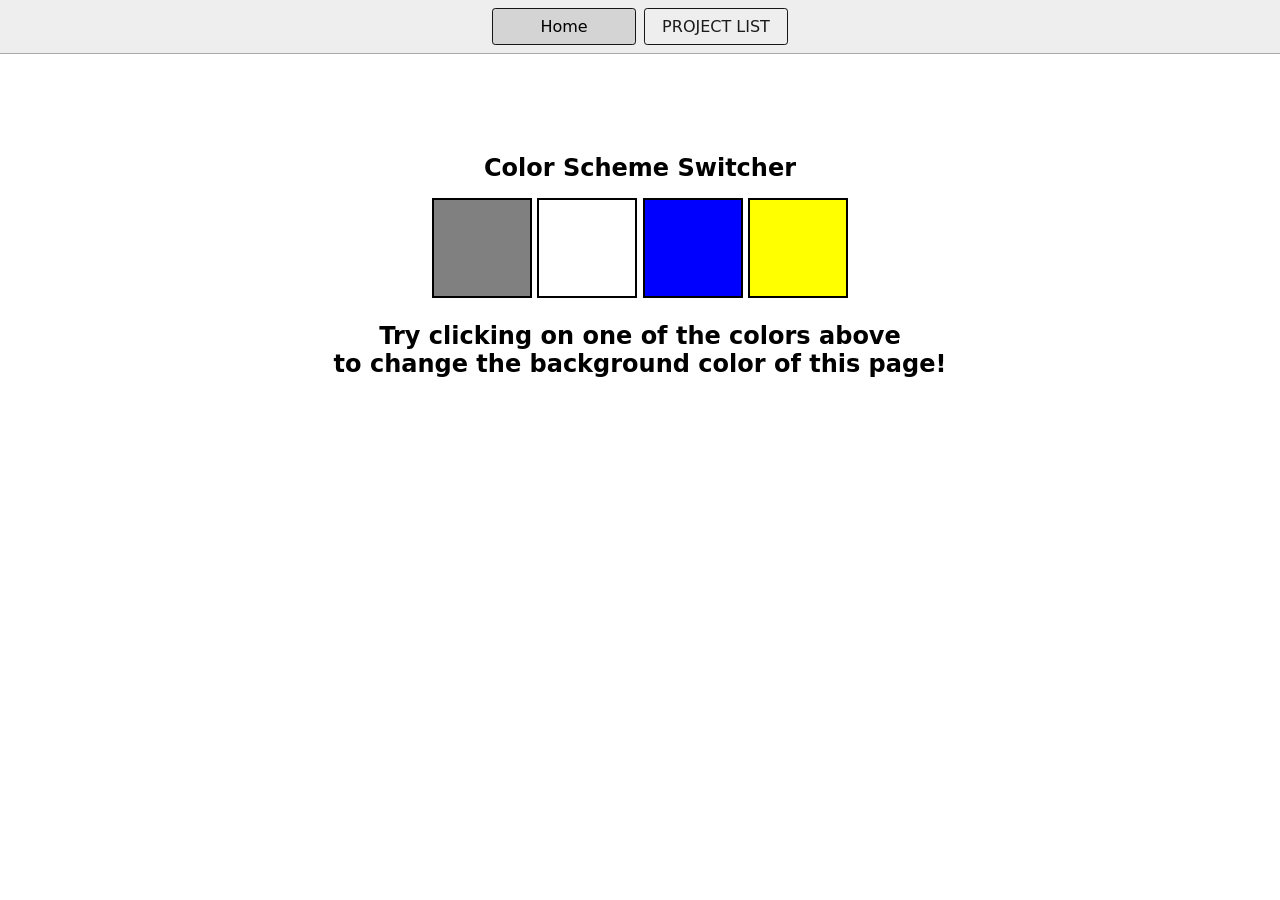
<file: 01_colorChanger/index.html>
<!DOCTYPE html>
<html lang="en">
  <head>
    <meta charset="UTF-8" />
    <meta name="viewport" content="width=device-width, initial-scale=1.0" />
    <meta http-equiv="X-UA-Compatible" content="ie=edge" />
    <link rel="stylesheet" href="style.css" />
    <link rel="stylesheet" href="../styles.css" />
    <title>JavaScript Background Color Switcher</title>
  </head>
  <body>
    <nav>
      <a href="index.html" aria-current="page" class="nav">Home</a>
       <a target="_blank" href="../index.html"
        class="nav">PROJECT LIST</a
      >
    </nav>
    <div class="canvas">
      
      
     
      <h1>Color Scheme Switcher</h1>
      <span class="button" id="grey"></span>
      <span class="button" id="white"></span>
      <span class="button" id="blue"></span>
      <span class="button" id="yellow"></span>
      <h2>
        Try clicking on one of the colors above
        <span>to change the background color of this page!</span>
      </h2>
    </div>
    <script src="chaiaurcode.js"></script>
  </body>
</html>
</file>
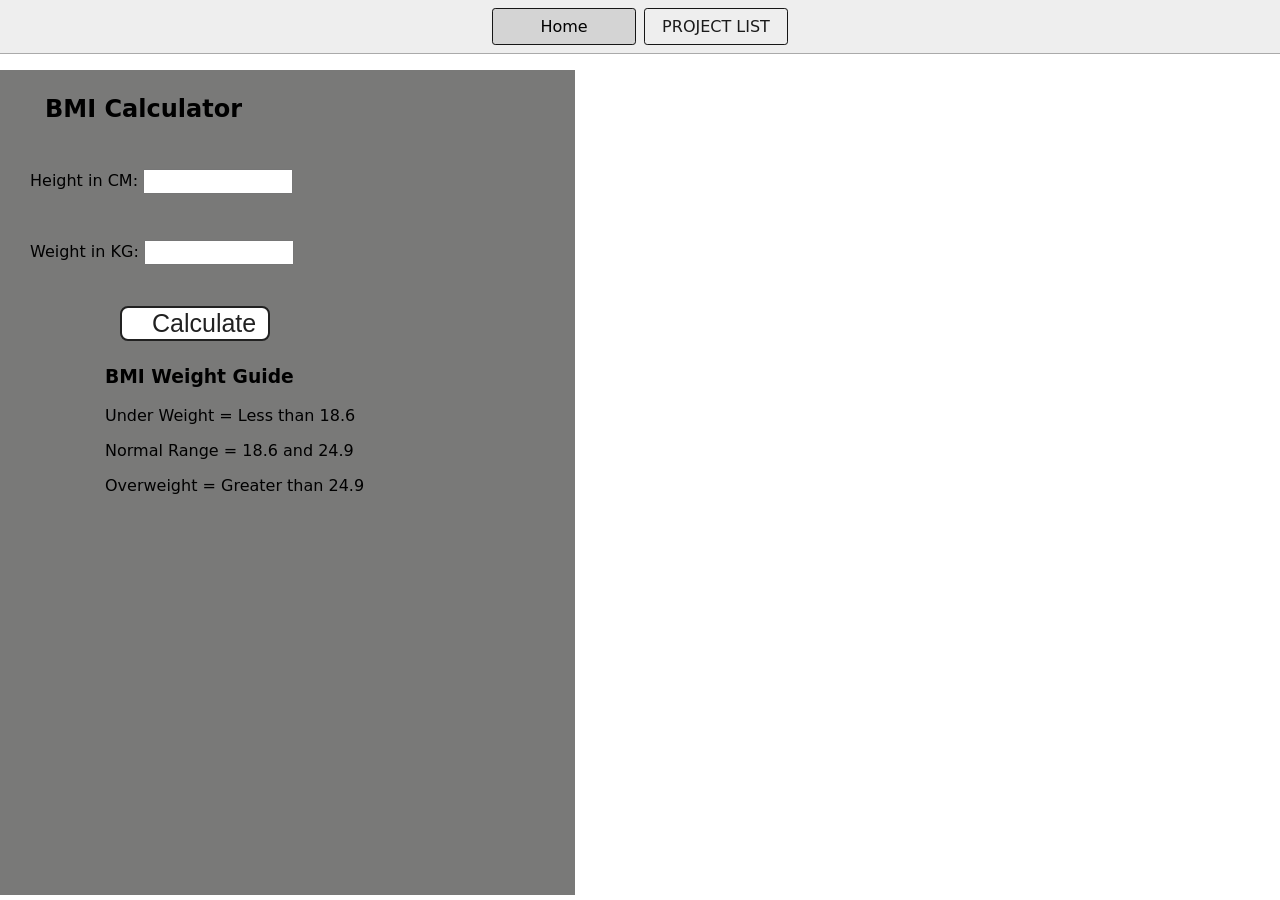
<file: 02_BMICalculator/index.html>
<!DOCTYPE html>
<html lang="en">
  <head>
    <meta charset="UTF-8" />
    <meta name="viewport" content="width=device-width, initial-scale=1.0" />
    <meta http-equiv="X-UA-Compatible" content="ie=edge" />
    <link rel="stylesheet" href="style.css" />
    <link rel="stylesheet" href="../styles.css" />
    <title>BMI Calculator</title>
  </head>
  <body>
    <nav>
      <a href="index.html" aria-current="page" class="nav">Home</a>
      <a target="_blank" href="../index.html"
        class="nav">PROJECT LIST</a
      >
    </nav>
    <div class="container">
      <h1>BMI Calculator</h1>
      <form>
        <p><label>Height in CM: </label><input type="text" id="height" /></p>
        <p><label>Weight in KG: </label><input type="text" id="weight" /></p>
        <button>Calculate</button>
        <div id="results"></div>
        <div id="weight-guide">
          <h3>BMI Weight Guide</h3>
          <p>Under Weight = Less than 18.6</p>
          <p>Normal Range = 18.6 and 24.9</p>
          <p>Overweight = Greater than 24.9</p>
        </div>
      </form>
    </div>
  </body>
  <script src="chaiaurcode.js"></script>
</html>
</file>
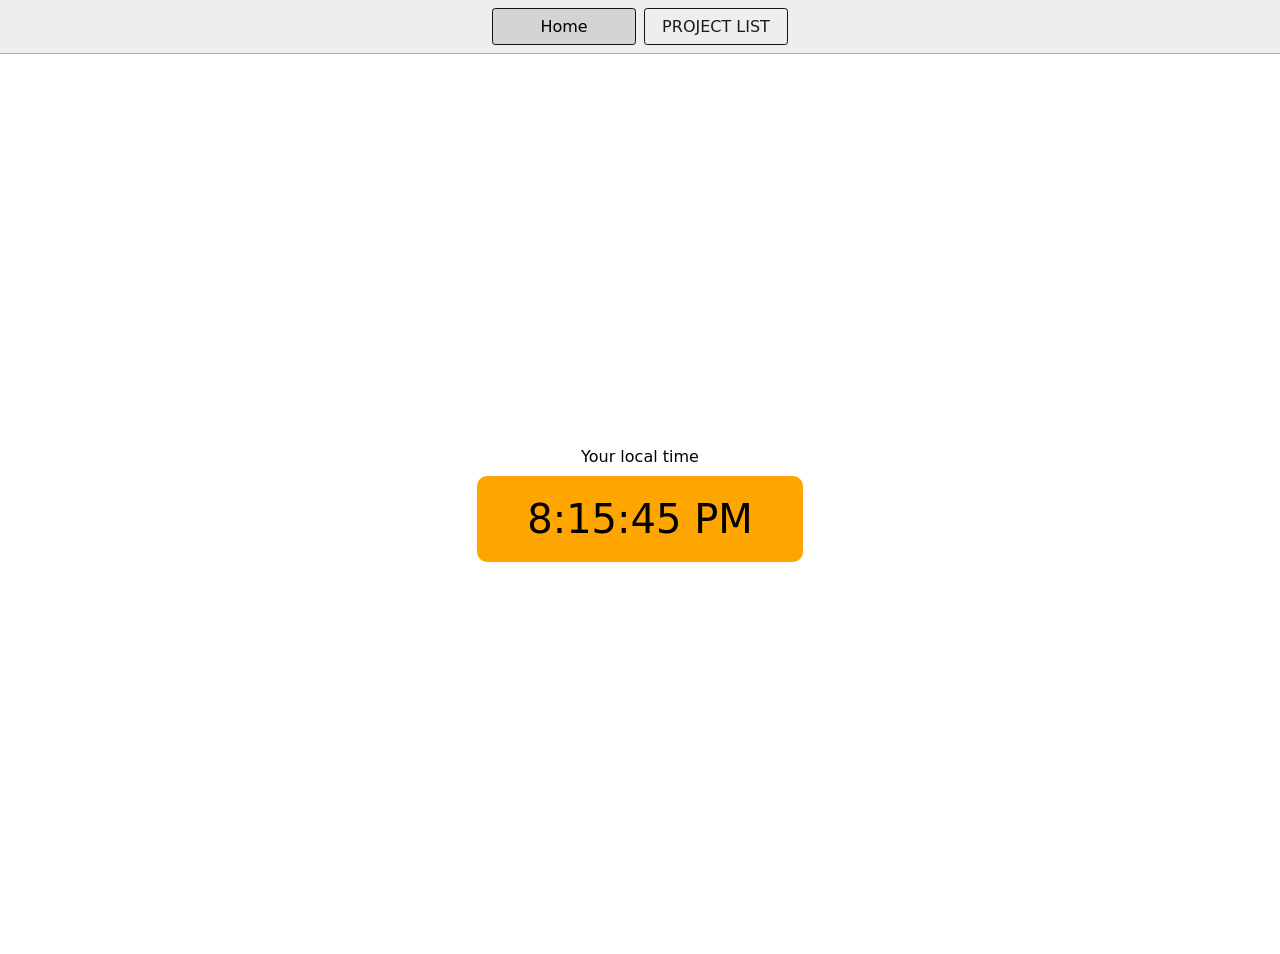
<file: 03_digitalClock/index.html>
<!DOCTYPE html>
<html lang="en">
  <head>
    <meta charset="UTF-8" />
    <meta name="viewport" content="width=device-width, initial-scale=1.0" />
    <meta http-equiv="X-UA-Compatible" content="ie=edge" />
    <link rel="stylesheet" href="style.css">
    <link rel="stylesheet" type="text/css" href="../styles.css" />
    <title>Your Local Time</title>
    
  </head>
  <body>
    <nav>
      <a href="index.html" aria-current="page">Home</a>
      <a target="_blank" href="../index.html"
        class="nav">PROJECT LIST</a
      >
    </nav>
    <div class="center">
      <div id="banner"><span>Your local time</span></div>
      <div id="clock"></div>
      <!-- NOTE--here,in clock we have to display time  -->
    </div>
    <script src="chaiaurcode.js"></script>
  </body>
</html>
</file>
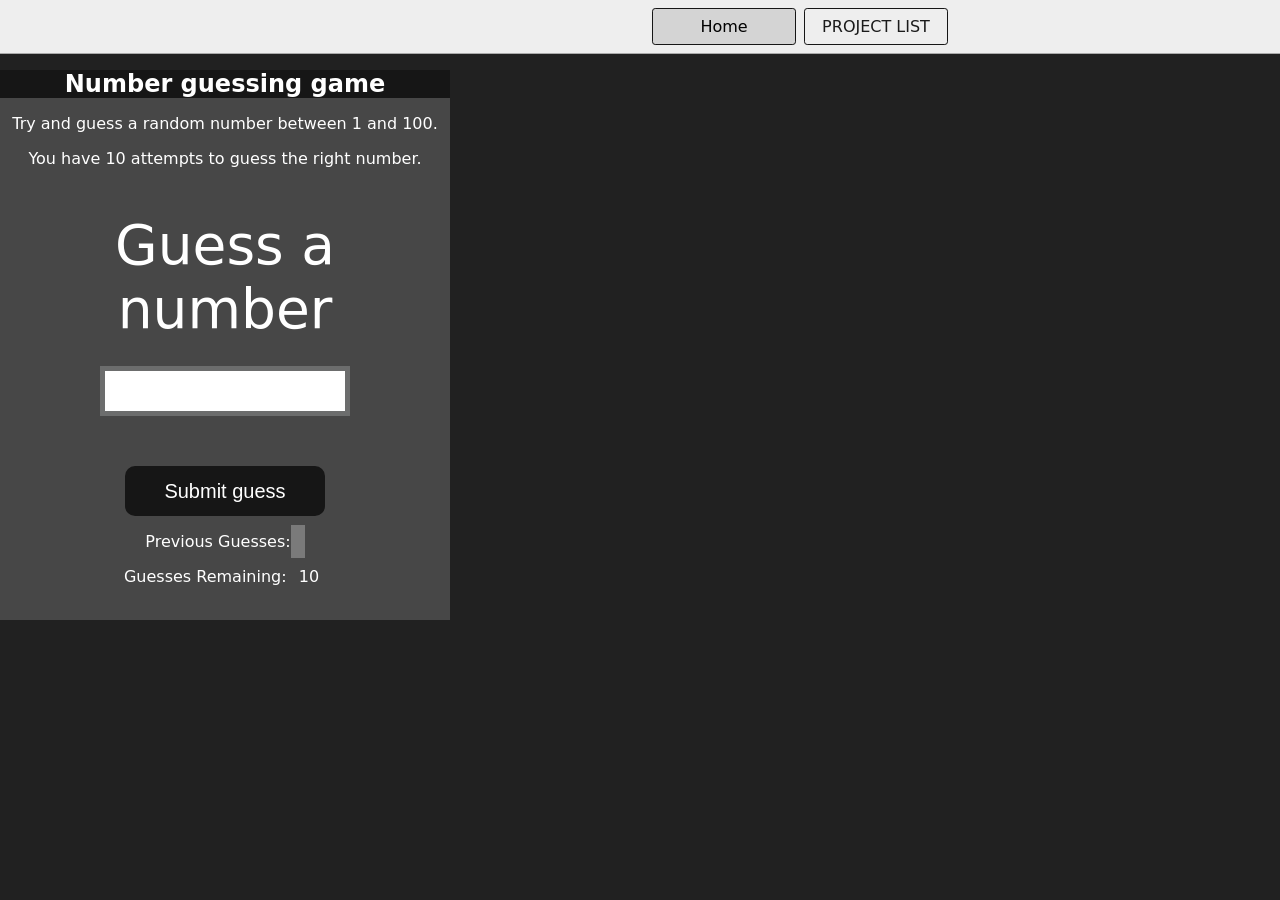
<file: 04_guessTheNumber/index.html>
<!DOCTYPE html>
<html lang="en">
<head>
    <meta charset="UTF-8">
    <meta name="viewport" content="width=device-width, initial-scale=1.0">
    <meta http-equiv="X-UA-Compatible" content="ie=edge">
    <title>Number Guessing Game</title>
    <link rel="stylesheet" href="style.css">
    <link rel="stylesheet" href="../styles.css">
</head>
<body style="background-color:#212121; color:#fff;">
  <nav>
    <a href="/" aria-current="page">Home</a>
    <a target="_blank" href="../index.html"
      >PROJECT LIST</a
    >
  </nav>
    
    <div id="wrapper">
      <h1>Number guessing game</h1>
    <p>Try and guess a random number between 1 and 100.</p>
    <p>You have 10 attempts to guess the right number.</p>
    </br>
        <form class="form">
            <label2 for="guessField" id="guess">Guess a number</label>
            <input type="text" id="guessField" class="guessField">
            <input type="submit" id="subt" value="Submit guess" class="guessSubmit">
        </form>

        <div class="resultParas">
            <p >Previous Guesses: <span class="guesses"></span></p>
            <p >Guesses Remaining: <span class="lastResult">10</span></p>
            <p class="lowOrHi"></p>
        </div>
    </div>
    <script src="chaiaurcode.js"></script>
</body>
</html>
</file>
<file: 01_colorChanger/style.css>
html {
  margin: 0;
}
span {
  display: block;
}
.canvas {
  margin: 100px auto 100px;
  width: 80%;
  text-align: center;
}

.button {
  width: 100px;
  height: 100px;
  border: solid black 2px;
  display: inline-block;
}

#grey {
  background: grey;
}

#white {
  background: white;
}
#blue {
  background: blue;
}
#yellow {
  background: yellow;
}
</file>
<file: styles.css>
* {
  box-sizing: border-box;
}

body {
  margin: 0;
  font-family: system-ui, sans-serif;
  color: black;
  background-color: white;
}

nav {
  display: flex;
  flex-wrap: wrap;
  align-items: center;
  justify-content: center;
  padding: 0.5rem;
  gap: 0.5rem;
  border-bottom: solid 1px #aaa;
  background-color: #eee;
}

nav a {
  display: inline-block;
  min-width: 9rem;
  padding: 0.5rem;
  border-radius: 0.2rem;
  border: solid 1px rgb(22, 22, 22);
  text-align: center;
  text-decoration: none;
  color: #1b1b1b;
}

nav a[aria-current='page'] {
  color: #000;
  background-color: #d4d4d4;
}

main {
  padding: 1rem;
}

h1 {
  font-weight: bold;
  font-size: 1.5rem;
}

.projects {
  display: flex;
  flex-direction: column;
}

.project-link {
  background-color: #fff;
  padding: 10px 30px;
  border-radius: 8px;
  color: #212121;
  text-decoration: none;
  border: 2px solid #212121;
  margin-top: 5px;
}
</file>
<file: 02_BMICalculator/style.css>
.container {
  width: 575px;
  height: 825px;

  background-color: #797978;
  padding-left: 30px;
}


#height,
#weight {
  width: 150px;
  height: 25px;
  margin-top: 30px;
}

#weight-guide {
  margin-left: 75px;
  margin-top: 25px;
}

#results {
  font-size: 35px;
  margin-left: 90px;
  margin-top: 20px;
  color: rgb(241, 241, 241);
}

button {
  width: 150px;
  height: 35px;
  margin-left: 90px;
  margin-top: 25px;
  background-color: #fff;
  padding: 1px 30px;
  border-radius: 8px;
  color: #212121;
  text-decoration: none;
  border: 2px solid #212121;

  font-size: 25px;
}

h1 {
  padding-left: 15px;
  padding-top: 25px;
  
}
</file>
<file: 03_digitalClock/style.css>
body {
        background-color: #212121;
        color: #fff;
      }
      .center {
        display: flex;
        height: 100vh;
        justify-content: center;
        align-items: center;
        flex-direction: column;
      }
      #clock {
        font-size: 40px;
        background-color: orange;
        padding: 20px 50px;
        margin-top: 10px;
        border-radius: 10px;
      }
</file>
<file: 04_guessTheNumber/style.css>
html {
  font-family: sans-serif;
}

body {
  width: 300px;
  max-width: 750px;
  min-width: 480px;
  margin: 0 auto;
  background-color: #212121;
}
nav{
    width: 1600px;
}

.lastResult {
  color: white;
  padding: 7px;
}

.guesses {
  color: white;
  padding: 7px;
}

button {
  background-color: #141414;
  color: #fff;
  width: 250px;
  height: 50px;
  border-radius: 25px;
  font-size: 30px;
  border-style: none;
  margin-top: 30px;
  /* margin-left: 50px; */
}

#subt {
  background-color: #161616;
  color: #ffffff;
  width: 200px;
  height: 50px;
  border-radius: 10px;
  font-size: 20px;
  border-style: none;
  margin-top: 50px;
  /* margin-left: 75px; */
}

#guessField {
  color: #000;
  width: 250px;
  height: 50px;
  font-size: 30px;
  border-style: none;
  margin-top: 25px;

  /* margin-left: 50px; */
  border: 5px solid #6c6d6d;
  text-align: center;
}

#guess {
  font-size: 55px;
  /* margin-left: 90px; */
  margin-top: 120px;
  color: #fff;
}

.guesses {
  background-color: #7a7a7a;
}

#wrapper {
  box-sizing: border-box;
  text-align: center;
  width: 450px;
  height: 550px;
  background-color: #474747;
  color: #fff;
  font-size: 25px;
}

h1 {
  background-color: #161616;

  color: #fff;
  text-align: center;
}

p {
  font-size: 16px;
  text-align: center;
}
</file>
